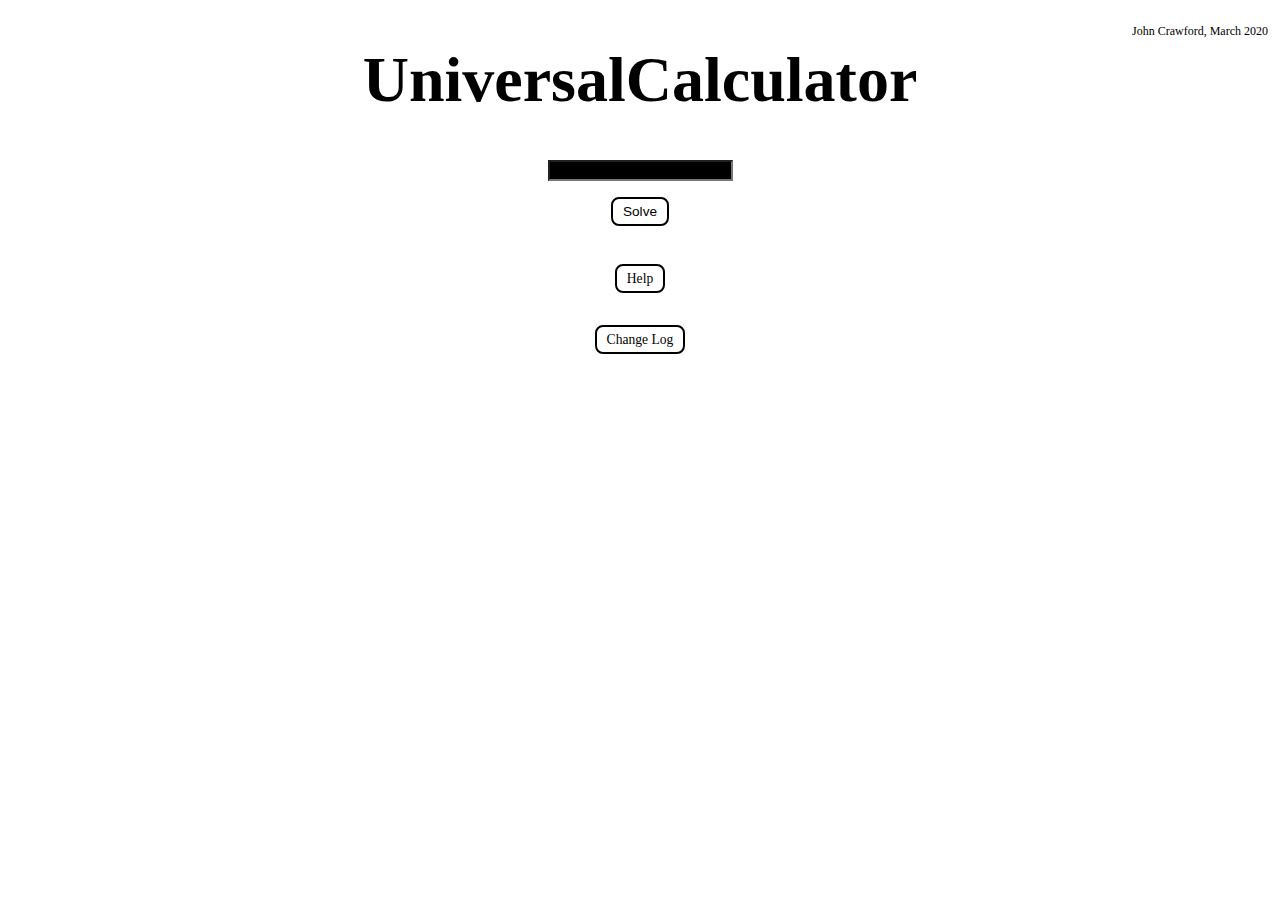
<file: index.html>
<!DOCTYPE html>
<html>
  <head>
      <center><h1>UniversalCalculator</h1></center>
      <title>UniversalCalculator</title>
      <link rel="stylesheet" href="style.css">
  </head>
  <body>
    <script src='script.js'></script>
    <center><input type="text" id="Problem" name="prob" value=""></center>
    <center><p id="answer"></p></center>
    <center><button onclick="OperationFind()" class="button">Solve</button></center>
    <div>
        <h1></h1>
        <center><a href="Syntax.html" style="text-decoration: none">Help</a></center>
    </div>
    <h1></h1>
    <center><a href="Change.html" style="text-decoration: none">Change Log</a></center>
    <p class="copyright">John Crawford, March 2020<br></p>
  </body>
</html>
</file>
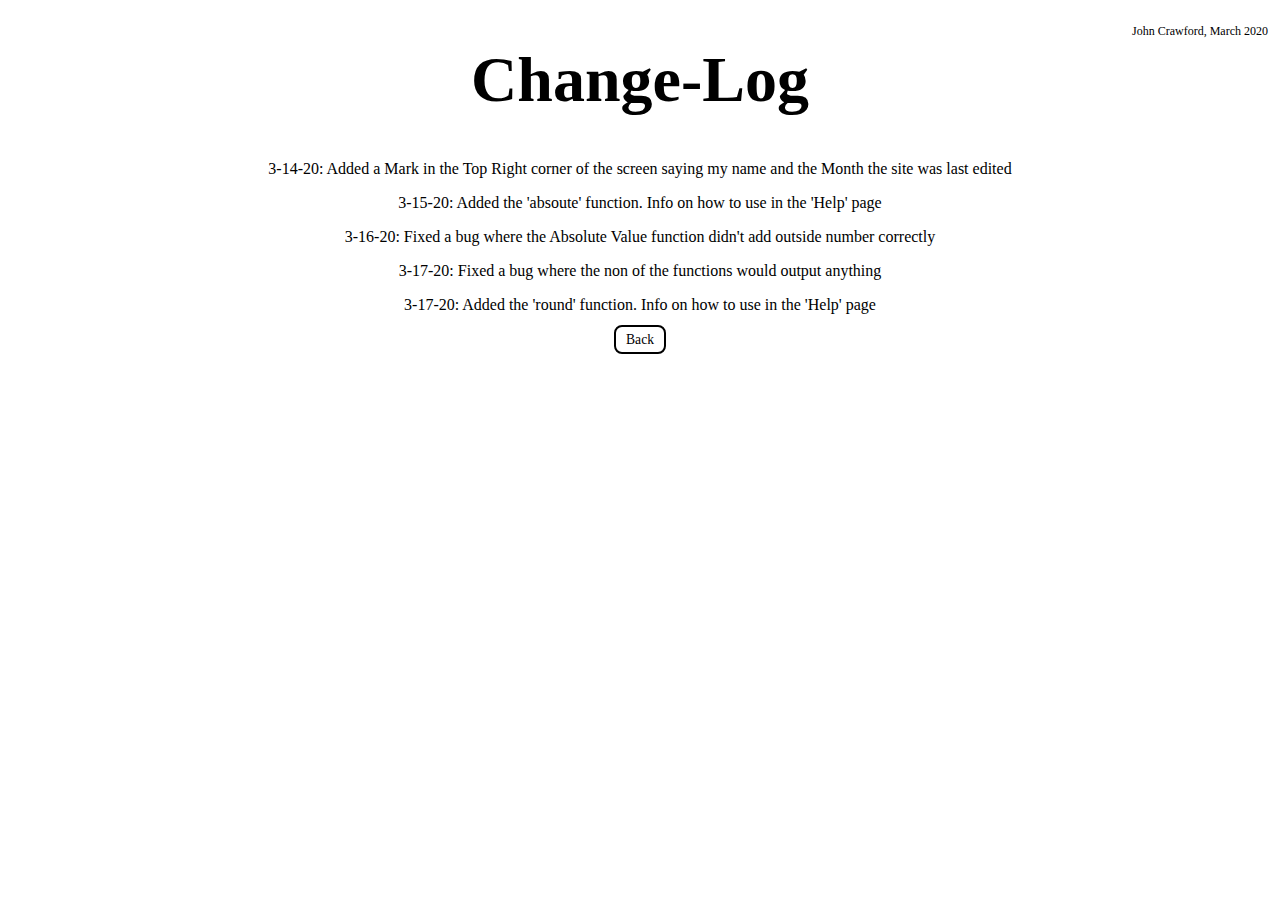
<file: Change.html>
<!DOCTYPE html>
<html>
  <head>
    <center><h1>Change-Log</h1></center>
    <link rel="stylesheet" href="style.css">
  </head>
  <body>
    <center>
      <p>3-14-20: Added a Mark in the Top Right corner of the screen saying my name and the Month the site was last edited</p>
      <p>3-15-20: Added the 'absoute' function. Info on how to use in the 'Help' page</p>
      <p>3-16-20: Fixed a bug where the Absolute Value function didn't add outside number correctly</p>
      <p>3-17-20: Fixed a bug where the non of the functions would output anything</p>
      <p>3-17-20: Added the 'round' function. Info on how to use in the 'Help' page</p>
      <div>
        <center><a href="index.html" style="text-decoration: none">Back</a></center>
      </div>
      <p class="copyright">John Crawford, March 2020<br></p>
    </center>
  </body>
</html>
</file>
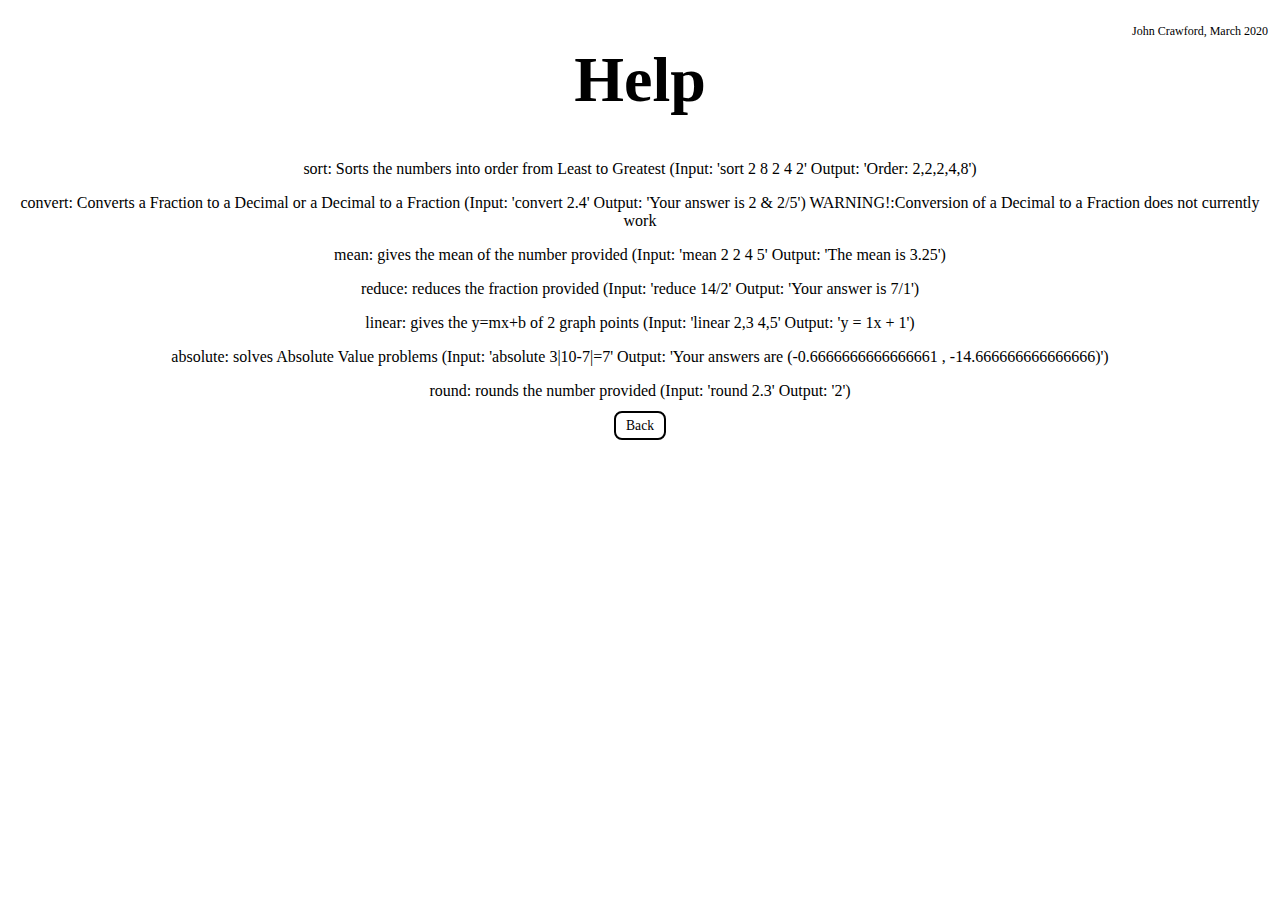
<file: Syntax.html>
<!DOCTYPE html>
<html>
  <head>
      <center><h1>Help</h1></center>
      <title>UC Help</title>
      <link rel="stylesheet" href="style.css">
  </head>
  <body>
    <script src="script.js"></script>
    <center>
        <p>sort: Sorts the numbers into order from Least to Greatest (Input: 'sort 2 8 2 4 2' Output: 'Order: 2,2,2,4,8')</p>
        <p>convert: Converts a Fraction to a Decimal or a Decimal to a Fraction (Input: 'convert 2.4' Output: 'Your answer is 2 & 2/5') WARNING!:Conversion of a Decimal to a Fraction does not currently work</p>
        <p>mean: gives the mean of the number provided (Input: 'mean 2 2 4 5' Output: 'The mean is 3.25')
        <p>reduce: reduces the fraction provided (Input: 'reduce 14/2' Output: 'Your answer is 7/1')</p>
        <p>linear: gives the y=mx+b of 2 graph points (Input: 'linear 2,3 4,5' Output: 'y = 1x + 1')</p>
        <p>absolute: solves Absolute Value problems (Input: 'absolute 3|10-7|=7' Output: 'Your answers are (-0.6666666666666661 , -14.666666666666666)')</p>
        <p>round: rounds the number provided (Input: 'round 2.3' Output: '2')</p>
        <a href="index.html">Back</a>
    </center>
    <p class="copyright">John Crawford, March 2020<br></p>
  </body>
</html>
</file>
<file: style.css>
.button {
  transition-duration: 0.4s;
  padding: 5px 10px;
  font-size: 85%;
  background-color: #ffffff;
  color: black;
  border: 2px solid black;
  border-radius: 8px;
}
.button:hover {
  background-color: black;
  color: white;
}
body {
    background-color: #ffffff;
}
input[type=text] {
  background-color: black;
  color: white;
}
h1 {
    font-size: 400%;
    color: black;
}

h4 {
    color: black;
}

p {
    font-size: 100%;
    color: black;
}

.div {
    color: #555555;
    font-size: 0px
}

.syn {
    overflow: hidden;
}
a {text-decoration: none; color:black;
  transition-duration: 0.4s;
  padding: 5px 10px;
  font-size: 85%;
  background-color: #ffffff;
  color: black;
  border: 2px solid black;
  border-radius: 8px;}

a:visited { text-decoration: none; }
a:hover { text-decoration: none; }
a:focus { text-decoration: none; }
a:hover, a:active { text-decoration: none; }

a:hover {
  background-color: black;
  color: white;
}

.topnav {
  overflow: hidden;
  background-color: #333;
}

.topnav a {
  float: left;
  color: #f2f2f2;
  text-align: center;
  padding: 14px 16px;
  text-decoration: none;
  font-size: 17px;
}

.topnav a:hover {
  background-color: #ddd;
  color: black;
}

.topnav a.active {
  background-color: #4CAF50;
  color: white;
}

.copyright
{
    font-size: 75%;
    position: absolute;
    top: 1em;
    right: 1em;
    text-align: right;
}
</file>
